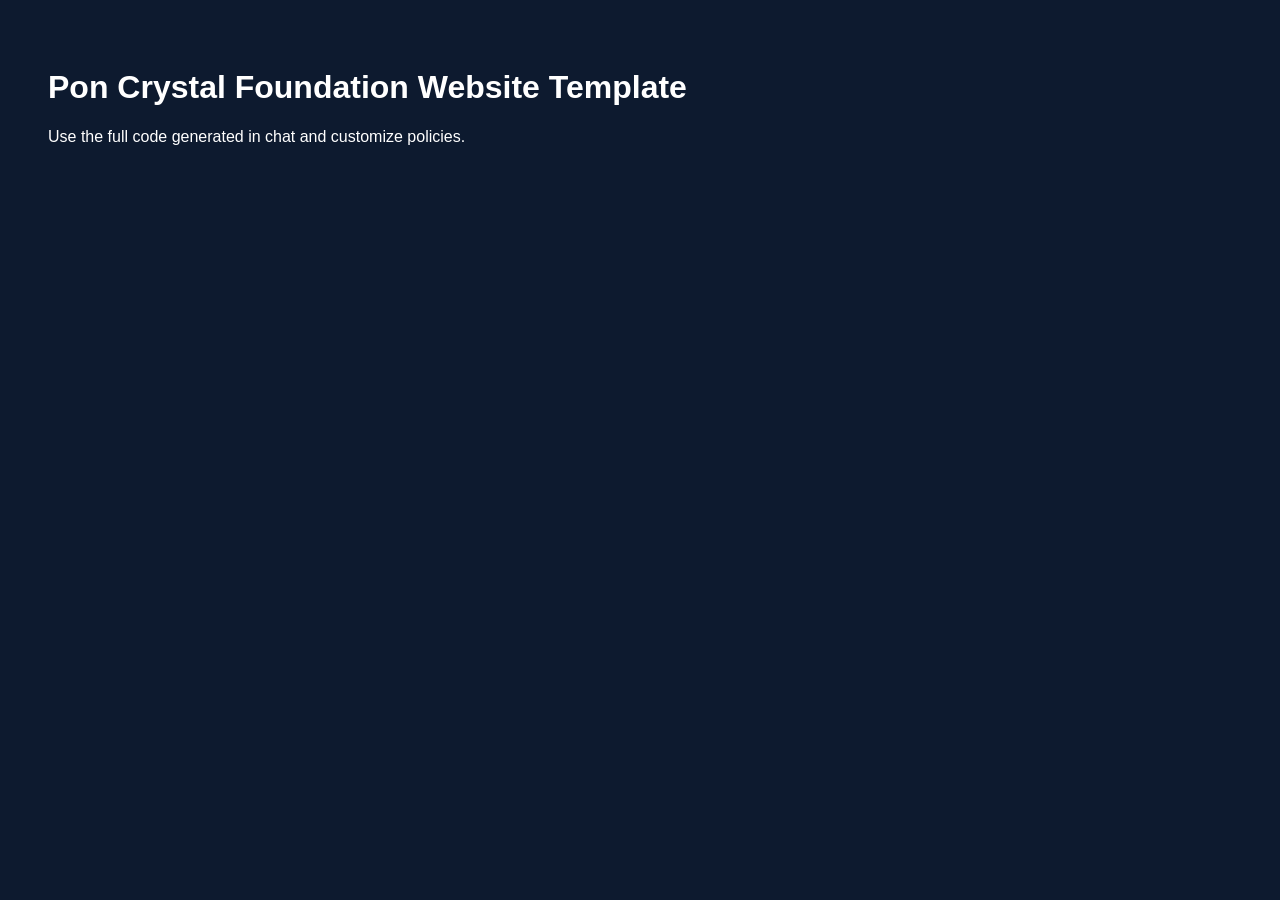
<file: PCF_index.html>
<!DOCTYPE html><html><head><meta charset='UTF-8'><meta name='viewport' content='width=device-width,initial-scale=1'><title>PCF</title><link rel='stylesheet' href='PCF_style.css'></head><body><h1>Pon Crystal Foundation Website Template</h1><p>Use the full code generated in chat and customize policies.</p></body></html>
</file>
<file: PCF_style.css>
body{font-family:Arial,sans-serif;padding:40px;background:#0D1A2F;color:white}
</file>
